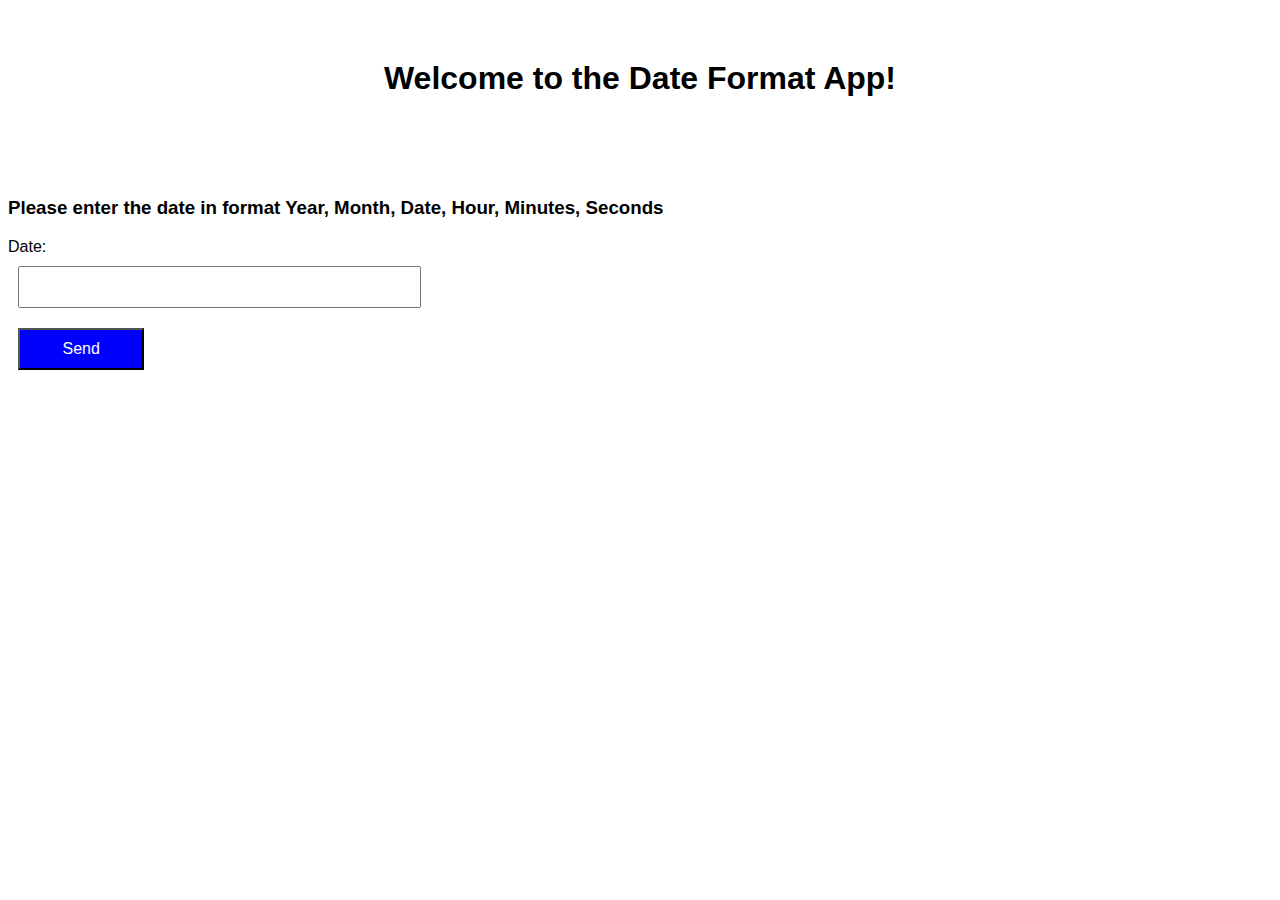
<file: Project_job/index.html>
<!DOCTYPE html>
<html lang="en">
<head>
    <meta charset="UTF-8">
    <meta http-equiv="X-UA-Compatible" content="IE=edge">
    <meta name="viewport" content="width=device-width, initial-scale=1.0">
    <title>Document</title>

    <link rel="stylesheet" href="style.css">

</head>
<body>


    <div class="Title">
        <h1>Welcome to the Date Format App!</h1>
    </div>

    <div class="container">
        <form action="index.php" method="get">

            <h3>Please enter the date in format Year, Month, Date, Hour, Minutes, Seconds</h2>
            <Label>Date: </Label> 
            <br/>
            <input type="datetime" name="date">
            <br/>
            <input type="submit" value="Send" id="btnSend">

        </form>

    </div>

      
  
</body>
</html>
</file>
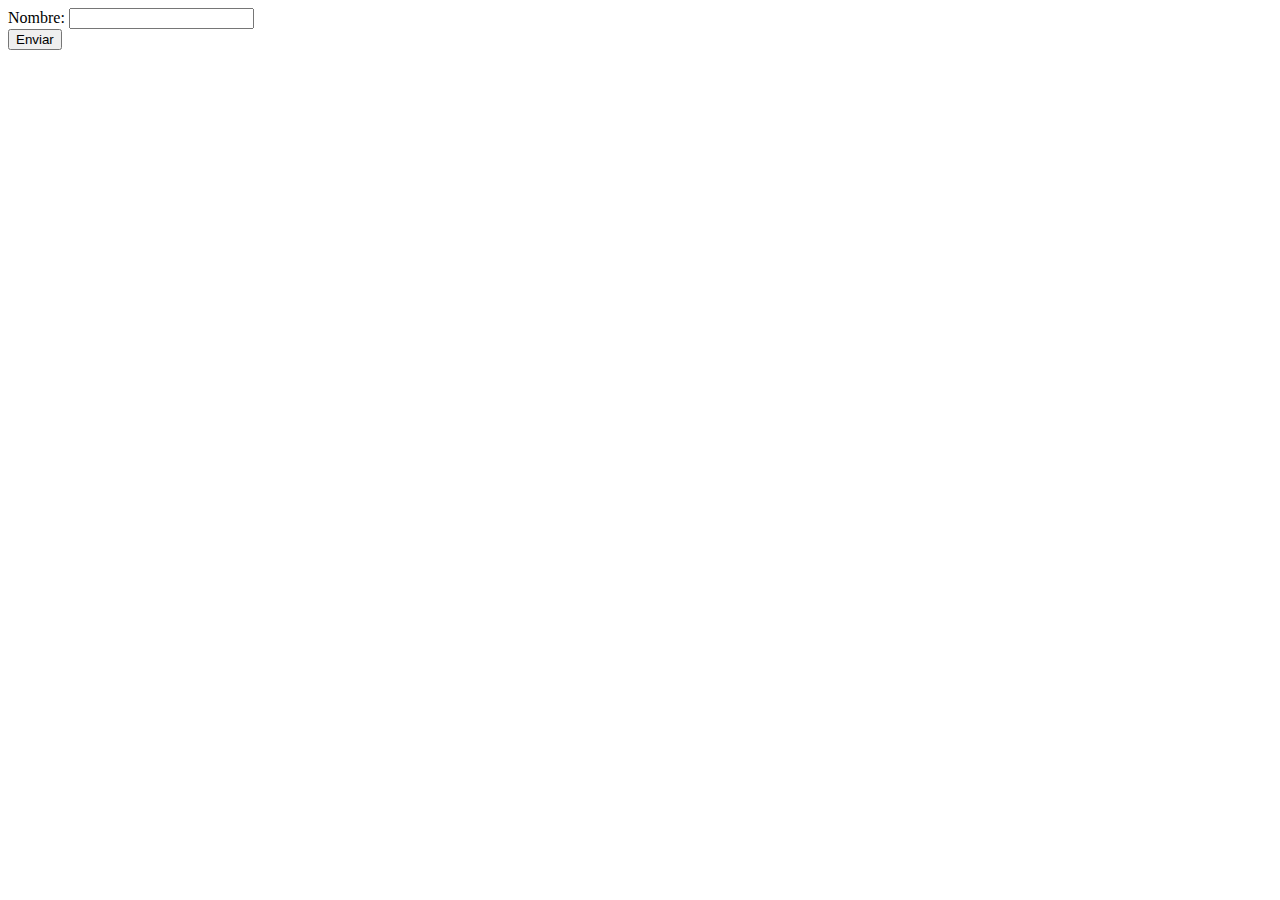
<file: ejercicio3.html>
<!DOCTYPE html>
<html lang="en">
<head>
    <meta charset="UTF-8">
    <meta http-equiv="X-UA-Compatible" content="IE=edge">
    <meta name="viewport" content="width=device-width, initial-scale=1.0">
    <title>Document</title>
</head>
<body>

        <form action="ejercicio3.php" method="get">

            Nombre:
            <input type="text" name="nombre">
            <br/>
            <input type="submit" value="Enviar" id="">

        </form>
  
</body>
</html>
</file>
<file: Project_job/style.css>
input{
    width: 30%;
    padding: 10px;
    margin: 10px;
    font-size: medium;
    font-family: Verdana, Geneva, Tahoma, sans-serif;
}

#btnSend{
    width: 10%;
    background-color: blue;
    color: white;
    padding: 10px;
    margin: 10px;
    font-size: medium;
    font-family: Verdana, Geneva, Tahoma, sans-serif;

}

.Title{
    text-align: center;
    margin-top: 60px;
    font-family: Verdana, Geneva, Tahoma, sans-serif;

}

.container{
    
    align-items: center;
    margin-top: 100px;
    font-family: Verdana, Geneva, Tahoma, sans-serif;
}
</file>
